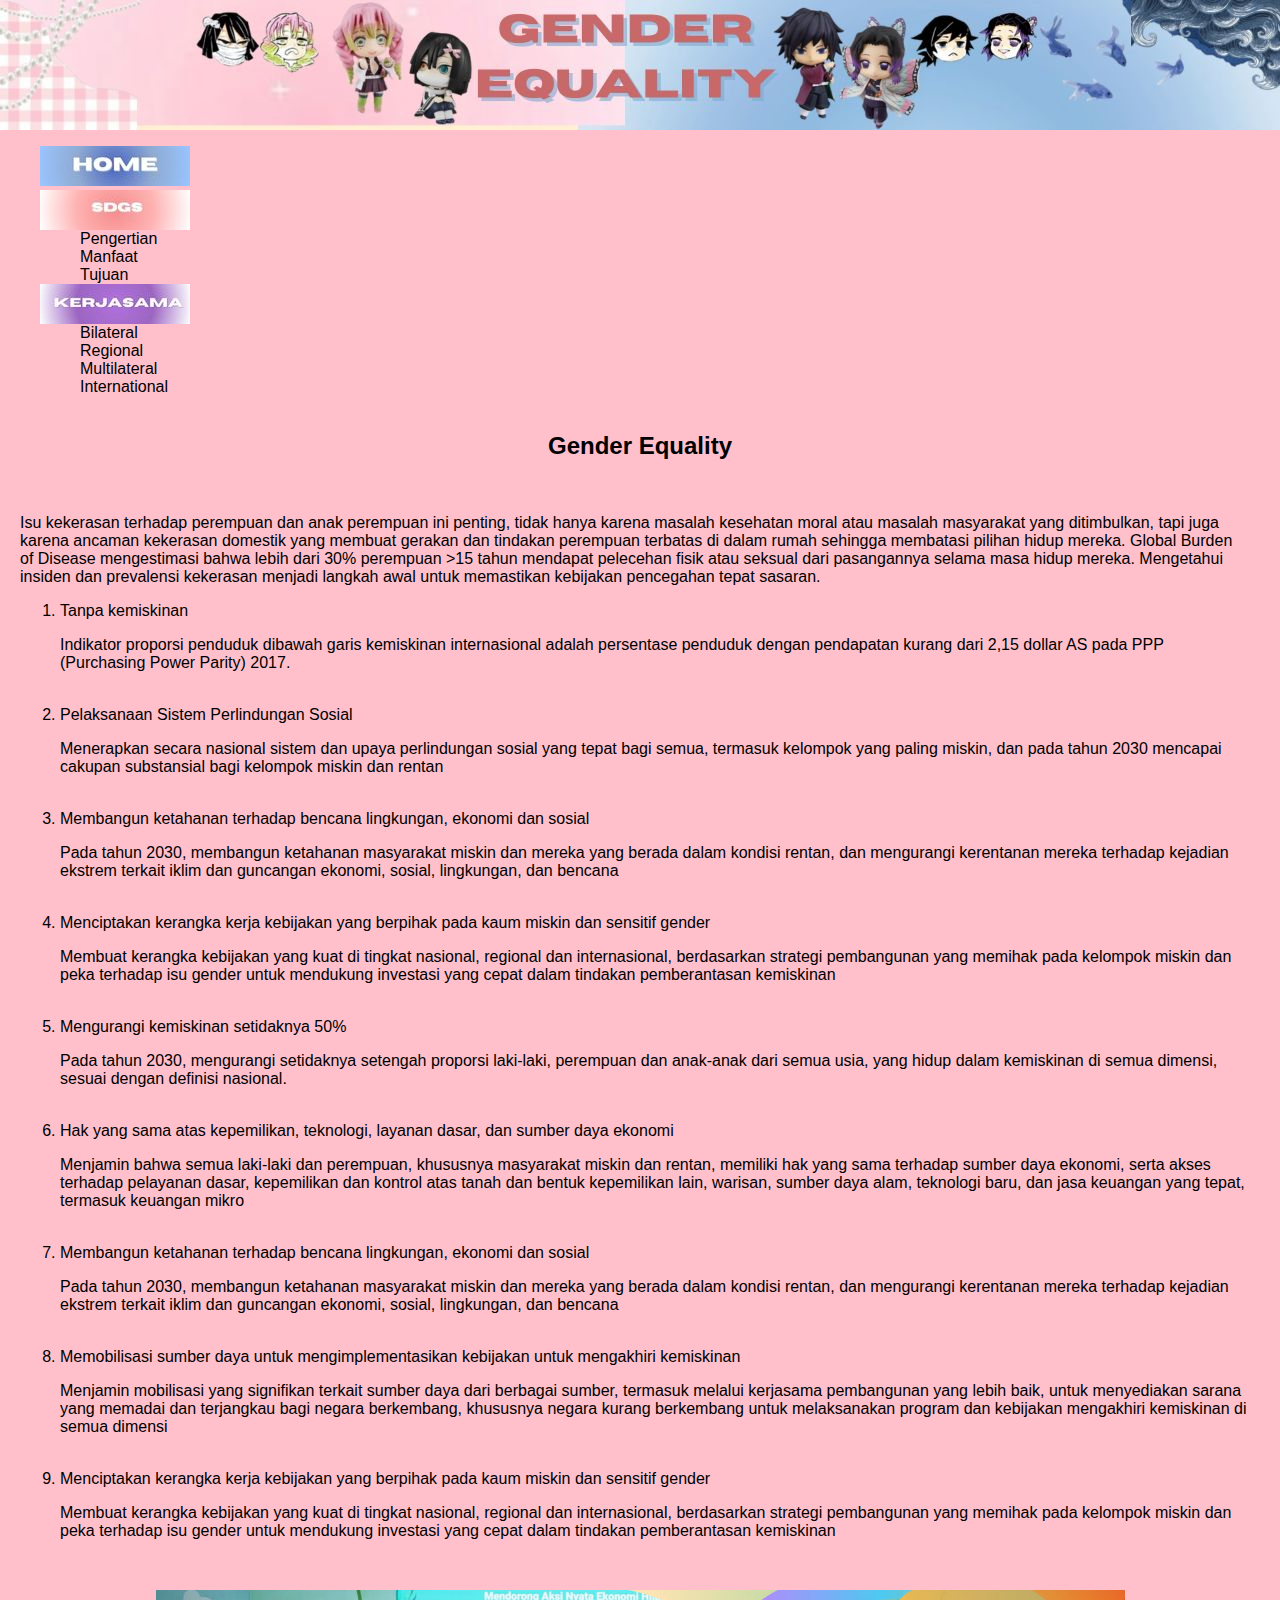
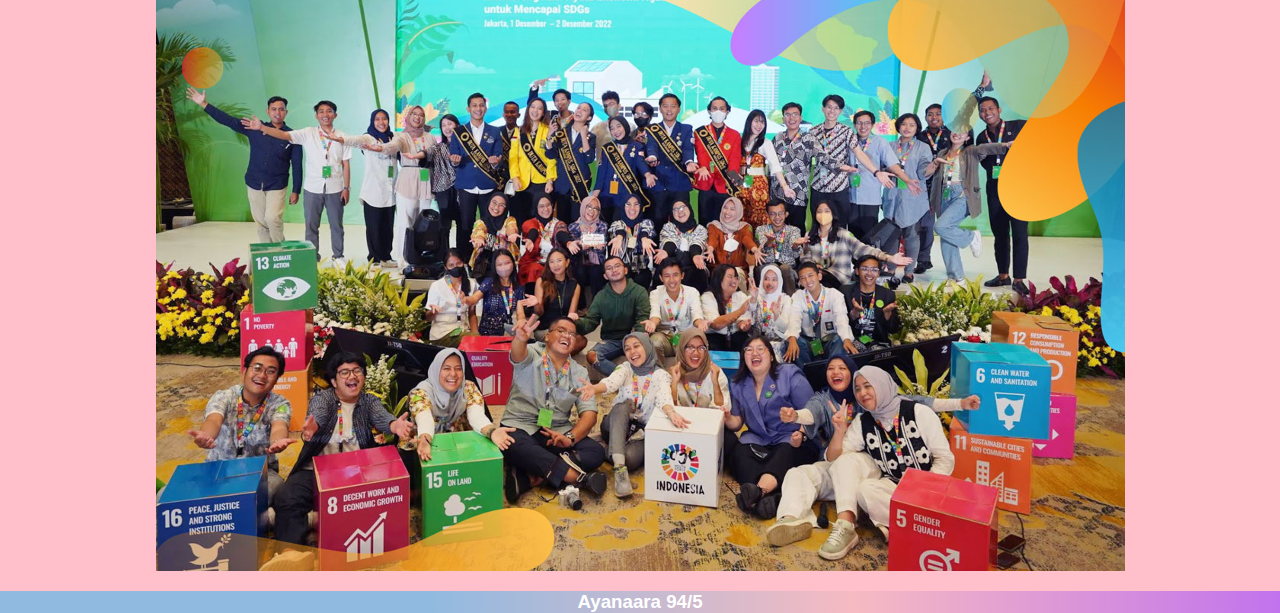
<file: index.html>
<html>
    <head>
        <title>WEB KOLABORASI</title>
        <link rel="stylesheet" href="CSS SDG 1.css">
    </head>
    <body>
        <!-- Header berbentuk image -->
        <div class="header">
            <img src="GEHeader.jpg" alt="Gender_Equality" class="himg">
        </div>

        <div class="topnav">
            <ul>
                <li><a href="index.html"><img src="1.jpg" alt=""></a></li>
                
                <li>
                    <a href="#"><img src="2.jpg" alt=""></a>
                    <ul class="dropdown">
                        <li><a href="Pengertian SDG.html">Pengertian</a></li>
                        <li><a href="Manfaat SDG.html">Manfaat</a></li>
                        <li><a href="Tujuan SDG.html">Tujuan</a></li>
                    </ul>
                <li>
                    <a href="#"><img src="3.jpg" alt=""></a>
                    <ul class="dropdown">
                        <li><a href="KS Bilat.html">Bilateral</a></li>
                        <li><a href="KS Regi.html">Regional</a></li>
                        <li><a href="KS Multi.html">Multilateral</a></li>
                        <li><a href="KS Inter.html">International</a></li>
                    </ul>
                </li>
        </div>
                <div class="isi">
                    <!-- Isi Konten -->
                     <center>
                            <h2>Gender Equality</h2>
                    </center>
                            <br>
                            <p>Isu kekerasan terhadap perempuan dan anak perempuan ini penting, 
                                tidak hanya karena masalah kesehatan moral atau masalah masyarakat yang ditimbulkan, 
                                tapi juga karena ancaman kekerasan domestik yang membuat gerakan dan tindakan perempuan terbatas di dalam rumah sehingga membatasi pilihan hidup mereka. 
                                Global Burden of Disease mengestimasi bahwa lebih dari 30% perempuan >15 tahun mendapat pelecehan fisik atau seksual dari pasangannya selama masa hidup mereka. 
                                Mengetahui insiden dan prevalensi kekerasan menjadi langkah awal untuk memastikan kebijakan pencegahan tepat sasaran.
                            </p>
                                <ol>
                                <li>Tanpa kemiskinan</li>
                                <p>Indikator proporsi penduduk dibawah garis kemiskinan internasional 
                                    adalah persentase penduduk dengan pendapatan kurang dari 2,15 dollar AS pada PPP (Purchasing Power Parity) 2017.
                                    </p>
                                    <br>
                                <li>Pelaksanaan Sistem Perlindungan Sosial</li>
                                <p>Menerapkan secara nasional sistem dan upaya perlindungan sosial yang tepat bagi semua, termasuk kelompok yang paling miskin, dan pada tahun 2030 mencapai cakupan substansial bagi kelompok miskin dan rentan
                                </p>
                                <br>
                                <li>Membangun ketahanan terhadap bencana lingkungan, ekonomi dan sosial</li>
                                <p>Pada tahun 2030, membangun ketahanan masyarakat miskin dan mereka yang berada dalam kondisi rentan, dan mengurangi kerentanan mereka terhadap kejadian ekstrem terkait iklim dan guncangan ekonomi, sosial, lingkungan, dan bencana
                                </p>
                                <br>
                                <li>Menciptakan kerangka kerja kebijakan yang berpihak pada kaum miskin dan sensitif gender</li>
                                <p>Membuat kerangka kebijakan yang kuat di tingkat nasional, regional dan internasional, berdasarkan strategi pembangunan yang memihak pada kelompok miskin dan peka terhadap isu gender untuk mendukung investasi yang cepat dalam tindakan pemberantasan kemiskinan
                                </p>
                                <br>
                                <li>Mengurangi kemiskinan setidaknya 50%</li>
                                <p>Pada tahun 2030, mengurangi setidaknya setengah proporsi laki-laki, perempuan dan anak-anak dari semua usia, yang hidup dalam kemiskinan di semua dimensi, sesuai dengan definisi nasional.
                                </p>
                                <br>
                                <li>Hak yang sama atas kepemilikan, teknologi, layanan dasar, dan sumber daya ekonomi</li>
                                <p>Menjamin bahwa semua laki-laki dan perempuan, khususnya masyarakat miskin dan rentan, memiliki hak yang sama terhadap sumber daya ekonomi, serta akses terhadap pelayanan dasar, kepemilikan dan kontrol atas tanah dan bentuk kepemilikan lain, warisan, sumber daya alam, teknologi baru, dan jasa keuangan yang tepat, termasuk keuangan mikro
                                </p>
                                <br>
                                <li>Membangun ketahanan terhadap bencana lingkungan, ekonomi dan sosial</li>
                                <p>Pada tahun 2030, membangun ketahanan masyarakat miskin dan mereka yang berada dalam kondisi rentan, dan mengurangi kerentanan mereka terhadap kejadian ekstrem terkait iklim dan guncangan ekonomi, sosial, lingkungan, dan bencana
                                </p>
                                <br>
                                <li>Memobilisasi sumber daya untuk mengimplementasikan kebijakan untuk mengakhiri kemiskinan</li>
                                <p>Menjamin mobilisasi yang signifikan terkait sumber daya dari berbagai sumber, termasuk melalui kerjasama pembangunan yang lebih baik, untuk menyediakan sarana yang memadai dan terjangkau bagi negara berkembang, khususnya negara kurang berkembang untuk melaksanakan program dan kebijakan mengakhiri kemiskinan di semua dimensi
                                </p>
                                <br>
                                <li>Menciptakan kerangka kerja kebijakan yang berpihak pada kaum miskin dan sensitif gender</li>
                                <p>Membuat kerangka kebijakan yang kuat di tingkat nasional, regional dan internasional, berdasarkan strategi pembangunan yang memihak pada kelompok miskin dan peka terhadap isu gender untuk mendukung investasi yang cepat dalam tindakan pemberantasan kemiskinan
                                </p>
                                <br>
                                </ol>
                                <center>
                                <img src="Gender.png">
                                </center>
        </div>
             <!-- Footer -->
        <div class="footer">
            <h3>Ayanaara 94/5</h3>
        </div>
    </body>
</html>
</file>
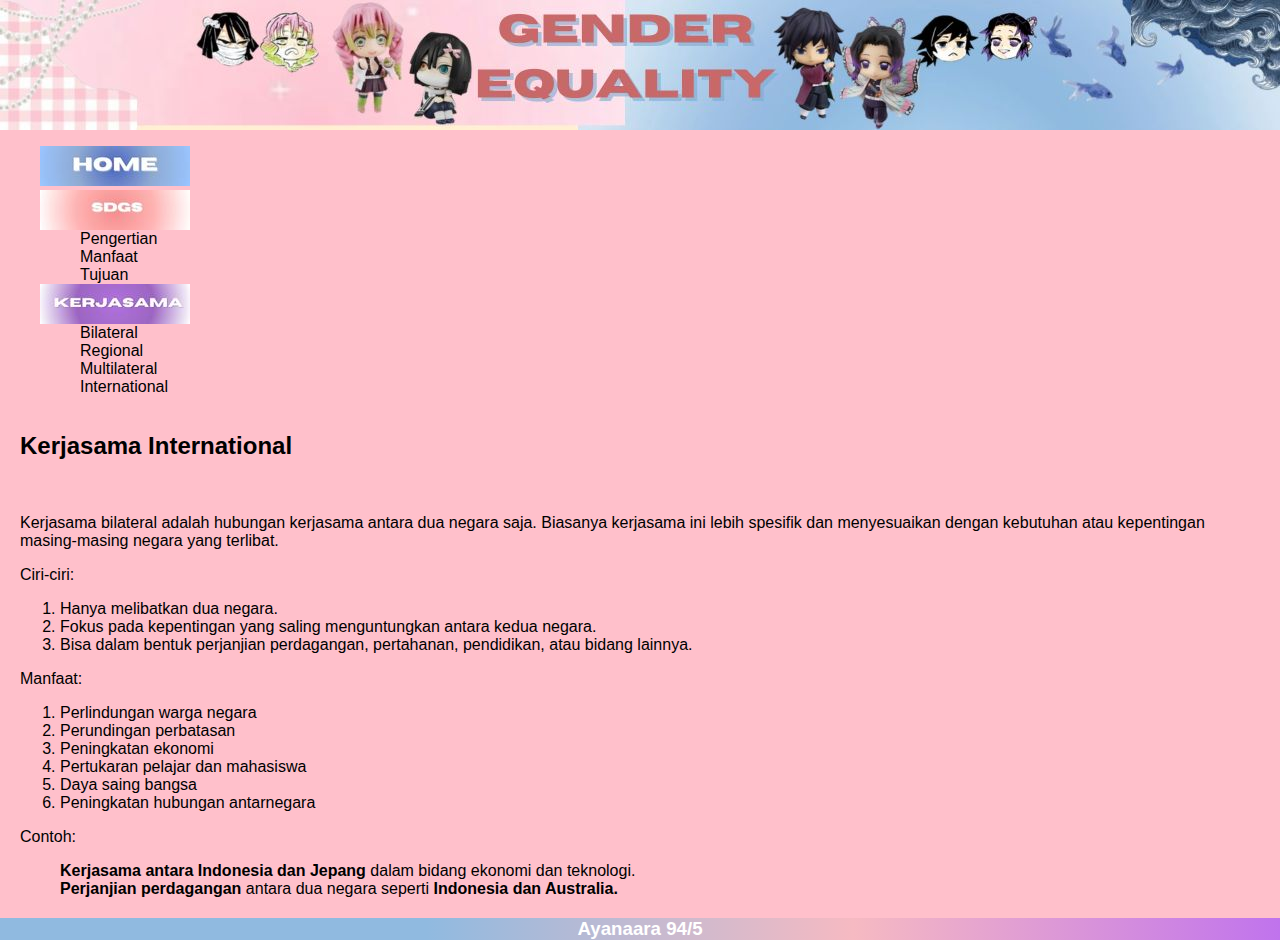
<file: KS Bilat.html>
<html>
    <head>
        <title>WEB KOLABORASI</title>
        <link rel="stylesheet" href="CSS SDG 1.css">
    </head>
    <body>
        <!-- Header berbentuk image -->
        <div class="header">
            <img src="GEHeader.jpg" alt="Gender_Equality" class="himg">
        </div>

        <div class="topnav">
            <ul>
                <li><a href="index.html"><img src="1.jpg" alt=""></a></li>
                
                <li>
                    <a href="#"><img src="2.jpg" alt=""></a>
                    <ul class="dropdown">
                        <li><a href="Pengertian SDG.html">Pengertian</a></li>
                        <li><a href="Manfaat SDG.html">Manfaat</a></li>
                        <li><a href="Tujuan SDG.html">Tujuan</a></li>
                    </ul>
                <li>
                    <a href="#"><img src="3.jpg" alt=""></a>
                    <ul class="dropdown">
                        <li><a href="KS Bilat.html">Bilateral</a></li>
                        <li><a href="KS Regi.html">Regional</a></li>
                        <li><a href="KS Multi.html">Multilateral</a></li>
                        <li><a href="KS Inter.html">International</a></li>
                    </ul>
                </li>
        </div>
                <div class="isi">
                    <!-- Isi Konten -->
                    <h2>Kerjasama International</h2>
                            <br>
                            <p>Kerjasama bilateral adalah hubungan kerjasama antara dua negara saja. 
                                Biasanya kerjasama ini lebih spesifik dan menyesuaikan dengan kebutuhan atau kepentingan masing-masing negara yang terlibat.
                            </p>

                            <p>Ciri-ciri:
                                <ol>
                                    <li>Hanya melibatkan dua negara.</li>
                                    <li>Fokus pada kepentingan yang saling menguntungkan antara kedua negara.</li>
                                    <li>Bisa dalam bentuk perjanjian perdagangan, pertahanan, pendidikan, atau bidang lainnya.</li>
                                </ol>
                            </p>
        
                            <p>Manfaat:
                                <ol>
                                <li>Perlindungan warga negara</li>
                                <li>Perundingan perbatasan</li>
                                <li>Peningkatan ekonomi</li>
                                <li>Pertukaran pelajar dan mahasiswa</li>
                                <li>Daya saing bangsa</li>
                                <li>Peningkatan hubungan antarnegara</li>
                                </ol>
                            <p>
        
                            <p>Contoh:
                                <ul>
                                <li><b>Kerjasama antara Indonesia dan Jepang</b> dalam bidang ekonomi dan teknologi.<li>
                                <li><b>Perjanjian perdagangan</b> antara dua negara seperti <b>Indonesia dan Australia.</b><li>
                            </p>
        </div>
             <!-- Footer -->
        <div class="footer">
            <h3>Ayanaara 94/5</h3>
        </div>
    </body>
</html>
</file>
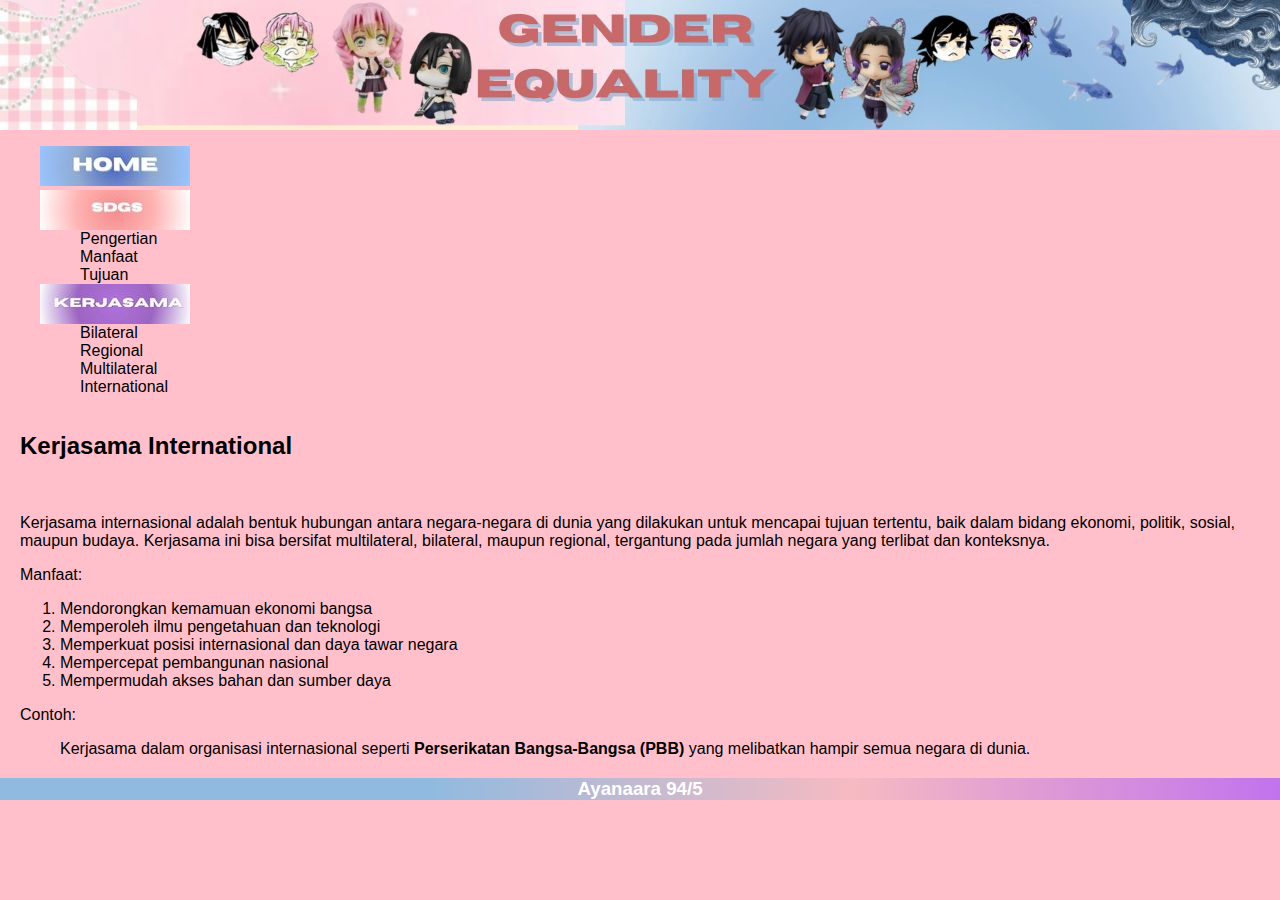
<file: KS Inter.html>
<html>
    <head>
        <title>WEB KOLABORASI</title>
        <link rel="stylesheet" href="CSS SDG 1.css">
    </head>
    <body>
        <!-- Header berbentuk image -->
        <div class="header">
            <img src="GEHeader.jpg" alt="Gender_Equality" class="himg">
        </div>

        <div class="topnav">
            <ul>
                <li><a href="index.html"><img src="1.jpg" alt=""></a></li>
                
                <li>
                    <a href="#"><img src="2.jpg" alt=""></a>
                    <ul class="dropdown">
                        <li><a href="Pengertian SDG.html">Pengertian</a></li>
                        <li><a href="Manfaat SDG.html">Manfaat</a></li>
                        <li><a href="Tujuan SDG.html">Tujuan</a></li>
                    </ul>
                <li>
                    <a href="#"><img src="3.jpg" alt=""></a>
                    <ul class="dropdown">
                        <li><a href="KS Bilat.html">Bilateral</a></li>
                        <li><a href="KS Regi.html">Regional</a></li>
                        <li><a href="KS Multi.html">Multilateral</a></li>
                        <li><a href="KS Inter.html">International</a></li>
                    </ul>
                </li>
        </div>
                <div class="isi">
                    <!-- Isi Konten -->
                            <h2>Kerjasama International</h2>
                            <br>
                            <p>Kerjasama internasional adalah bentuk hubungan antara negara-negara di dunia yang dilakukan untuk mencapai tujuan tertentu,
                                baik dalam bidang ekonomi, politik, sosial, maupun budaya. Kerjasama ini bisa bersifat multilateral, bilateral, 
                                maupun regional, tergantung pada jumlah negara yang terlibat dan konteksnya.
                            </p>

                            <p>Manfaat:
                                <ol>
                                <li>Mendorongkan kemamuan ekonomi bangsa</li>
                                <li>Memperoleh ilmu pengetahuan dan teknologi</li>
                                <li>Memperkuat posisi internasional dan daya tawar negara</li>
                                <li>Mempercepat pembangunan nasional</li>
                                <li>Mempermudah akses bahan dan sumber daya</li>
                                </ol>
                            <p>

                            <p>Contoh:
                                <ul>
                                <li>Kerjasama dalam organisasi internasional seperti <b>Perserikatan Bangsa-Bangsa (PBB)</b> yang melibatkan hampir semua negara di dunia.<li>
                            </p>
        </div>
             <!-- Footer -->
        <div class="footer">
            <h3>Ayanaara 94/5</h3>
        </div>
    </body>
</html>
</file>
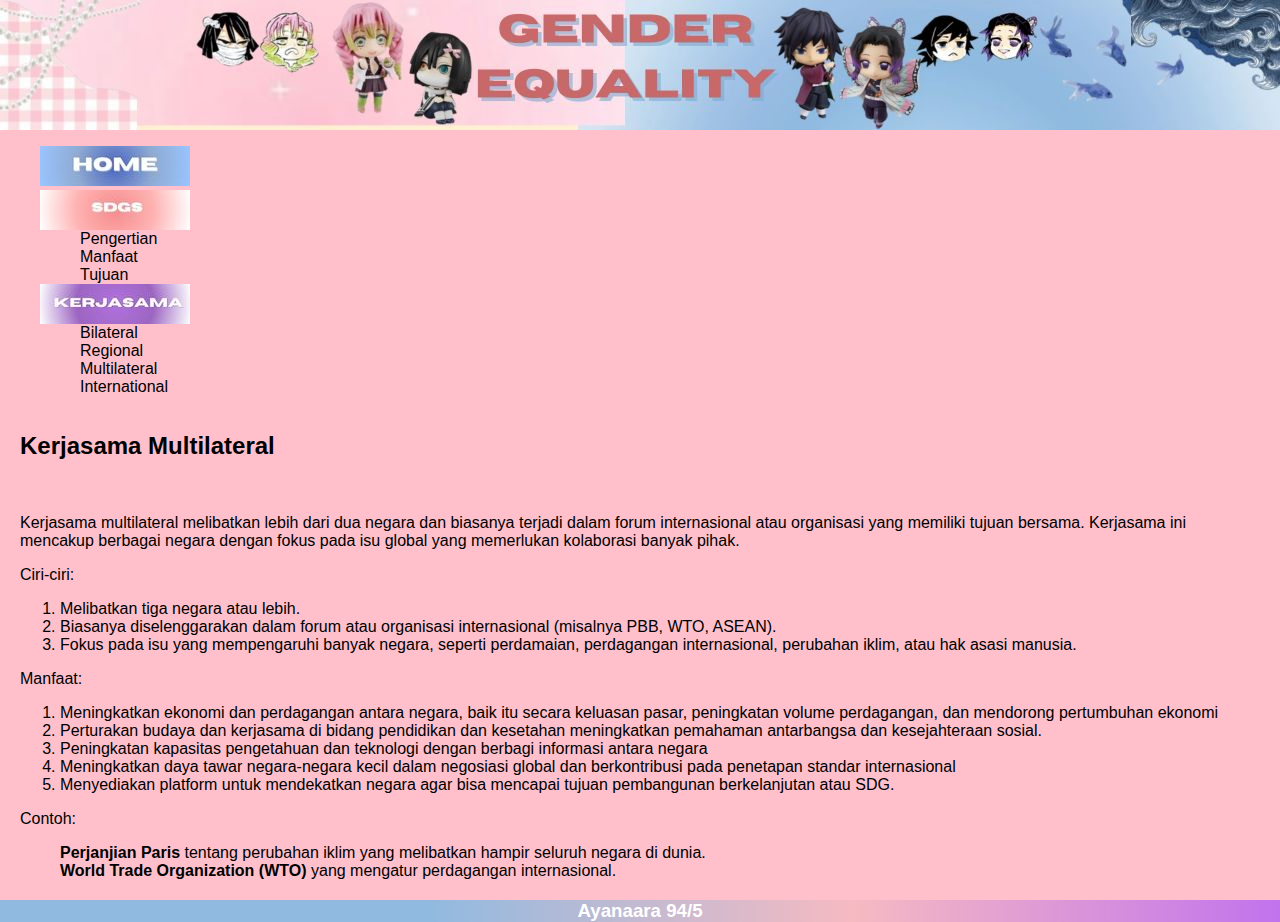
<file: KS Multi.html>
<html>
    <head>
        <title>WEB KOLABORASI</title>
        <link rel="stylesheet" href="CSS SDG 1.css">
    </head>
    <body>
        <!-- Header berbentuk image -->
        <div class="header">
            <img src="GEHeader.jpg" alt="Gender_Equality" class="himg">
        </div>

        <div class="topnav">
            <ul>
                <li><a href="index.html"><img src="1.jpg" alt=""></a></li>
                
                <li>
                    <a href="#"><img src="2.jpg" alt=""></a>
                    <ul class="dropdown">
                        <li><a href="Pengertian SDG.html">Pengertian</a></li>
                        <li><a href="Manfaat SDG.html">Manfaat</a></li>
                        <li><a href="Tujuan SDG.html">Tujuan</a></li>
                    </ul>
                <li>
                    <a href="#"><img src="3.jpg" alt=""></a>
                    <ul class="dropdown">
                        <li><a href="KS Bilat.html">Bilateral</a></li>
                        <li><a href="KS Regi.html">Regional</a></li>
                        <li><a href="KS Multi.html">Multilateral</a></li>
                        <li><a href="KS Inter.html">International</a></li>
                    </ul>
                </li>
        </div>
                <div class="isi">
                    <!-- Isi Konten -->
                    <h2>Kerjasama Multilateral</h2>
                    <br>
                    <p>Kerjasama multilateral melibatkan lebih dari dua negara dan biasanya terjadi dalam forum internasional 
                        atau organisasi yang memiliki tujuan bersama. Kerjasama ini mencakup berbagai negara dengan fokus pada isu global yang memerlukan kolaborasi banyak pihak.
                    </p>

                    <p>Ciri-ciri:
                        <ol>
                            <li>Melibatkan tiga negara atau lebih.</li>
                            <li>Biasanya diselenggarakan dalam forum atau organisasi internasional (misalnya PBB, WTO, ASEAN).</li>
                            <li>Fokus pada isu yang mempengaruhi banyak negara, seperti perdamaian, perdagangan internasional, 
                                perubahan iklim, atau hak asasi manusia.</li>
                        </ol>
                    </p>

                    <p>Manfaat:
                        <ol>
                        <li>Meningkatkan ekonomi dan perdagangan antara negara, baik itu secara keluasan pasar, peningkatan volume perdagangan, 
                            dan mendorong pertumbuhan ekonomi</li>
                        <li>Perturakan budaya dan kerjasama di bidang pendidikan dan kesetahan meningkatkan pemahaman antarbangsa dan kesejahteraan sosial.</li>
                        <li>Peningkatan kapasitas pengetahuan dan teknologi dengan berbagi informasi antara negara</li>
                        <li>Meningkatkan daya tawar negara-negara kecil dalam negosiasi global dan berkontribusi pada penetapan standar internasional</li>
                        <li>Menyediakan platform untuk mendekatkan negara agar bisa mencapai tujuan pembangunan berkelanjutan atau SDG.</li>
                        </ol>
                    <p>

                    <p>Contoh:
                        <ul>
                        <li><b>Perjanjian Paris</b> tentang perubahan iklim yang melibatkan hampir seluruh negara di dunia.<li>
                        <li><b>World Trade Organization (WTO)</b> yang mengatur perdagangan internasional.<li>
                    </p>
        </div>
             <!-- Footer -->
        <div class="footer">
            <h3>Ayanaara 94/5</h3>
        </div>
    </body>
</html>
</file>
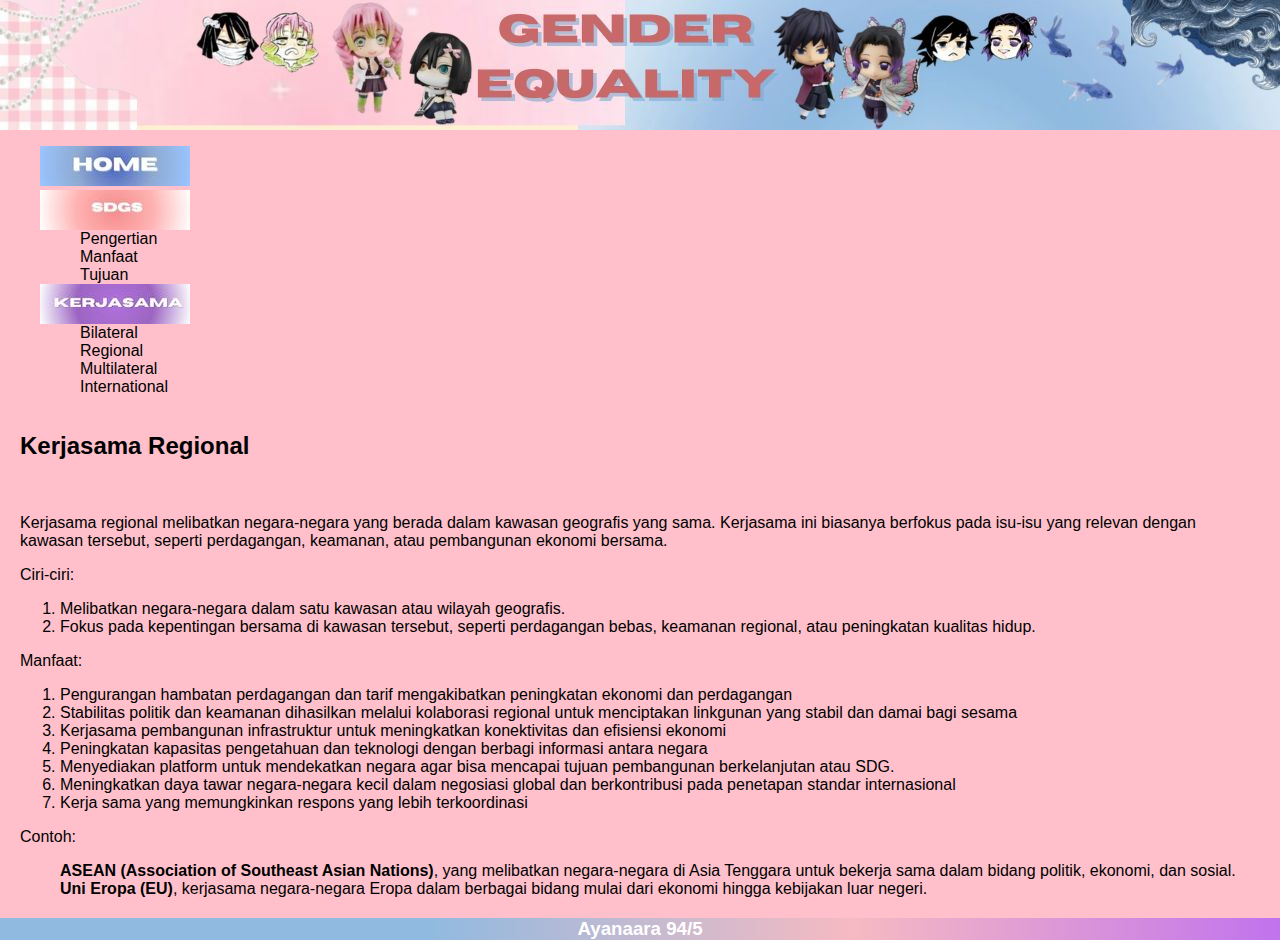
<file: KS Regi.html>
<html>
    <head>
        <title>WEB KOLABORASI</title>
        <link rel="stylesheet" href="CSS SDG 1.css">
    </head>
    <body>
        <!-- Header berbentuk image -->
        <div class="header">
            <img src="GEHeader.jpg" alt="Gender_Equality" class="himg">
        </div>

        <div class="topnav">
            <ul>
                <li><a href="index.html"><img src="1.jpg" alt=""></a></li>
                
                <li>
                    <a href="#"><img src="2.jpg" alt=""></a>
                    <ul class="dropdown">
                        <li><a href="Pengertian SDG.html">Pengertian</a></li>
                        <li><a href="Manfaat SDG.html">Manfaat</a></li>
                        <li><a href="Tujuan SDG.html">Tujuan</a></li>
                    </ul>
                <li>
                    <a href="#"><img src="3.jpg" alt=""></a>
                    <ul class="dropdown">
                        <li><a href="KS Bilat.html">Bilateral</a></li>
                        <li><a href="KS Regi.html">Regional</a></li>
                        <li><a href="KS Multi.html">Multilateral</a></li>
                        <li><a href="KS Inter.html">International</a></li>
                    </ul>
                </li>
        </div>
                <div class="isi">
                    <!-- Isi Konten -->
                    <h2>Kerjasama Regional</h2>
                    <br>
                    <p>Kerjasama regional melibatkan negara-negara yang berada dalam kawasan geografis yang sama. 
                        Kerjasama ini biasanya berfokus pada isu-isu yang relevan dengan kawasan tersebut, 
                        seperti perdagangan, keamanan, atau pembangunan ekonomi bersama.
                    </p>

                    <p>Ciri-ciri:
                        <ol>
                            <li>Melibatkan negara-negara dalam satu kawasan atau wilayah geografis.</li>
                            <li>Fokus pada kepentingan bersama di kawasan tersebut, seperti perdagangan bebas, 
                                keamanan regional, atau peningkatan kualitas hidup.</li>
                        </ol>
                    </p>

                    <p>Manfaat:
                        <ol>
                        <li>Pengurangan hambatan perdagangan dan tarif mengakibatkan peningkatan ekonomi dan perdagangan</li>
                        <li>Stabilitas politik dan keamanan dihasilkan melalui kolaborasi regional untuk menciptakan linkgunan yang stabil dan damai bagi sesama</li>
                        <li>Kerjasama pembangunan infrastruktur untuk meningkatkan konektivitas dan efisiensi ekonomi</li>
                        <li>Peningkatan kapasitas pengetahuan dan teknologi dengan berbagi informasi antara negara</li>
                        <li>Menyediakan platform untuk mendekatkan negara agar bisa mencapai tujuan pembangunan berkelanjutan atau SDG.</li>
                        <li>Meningkatkan daya tawar negara-negara kecil dalam negosiasi global dan berkontribusi pada penetapan standar internasional</li>
                        <li>Kerja sama yang memungkinkan respons yang lebih terkoordinasi <terhadap krisis dan bencana alam untuk meminimalkan dampak negatif terhadap masyarakat dan ekonomi</li>
                        </ol>
                    <p>

                    <p>Contoh:
                        <ul>
                        <li><b>ASEAN (Association of Southeast Asian Nations)</b>, 
                            yang melibatkan negara-negara di Asia Tenggara untuk bekerja sama dalam bidang politik, ekonomi, dan sosial.<li>
                        <li><b>Uni Eropa (EU)</b>, kerjasama negara-negara Eropa dalam berbagai bidang mulai dari ekonomi hingga kebijakan luar negeri.<li>
                    </p>
        </div>
             <!-- Footer -->
        <div class="footer">
            <h3>Ayanaara 94/5</h3>
        </div>
    </body>
</html>
</file>
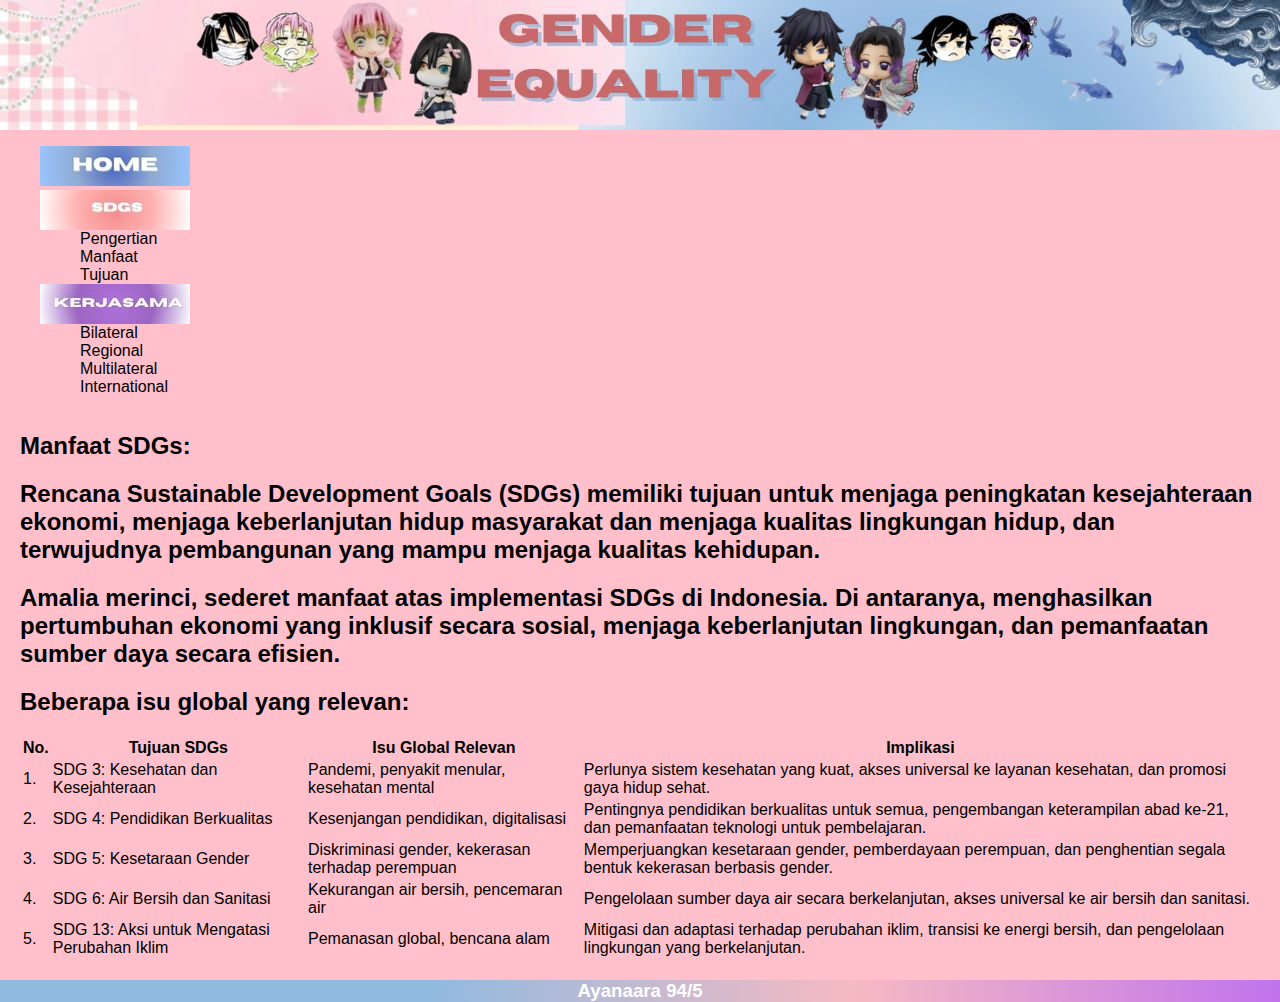
<file: Manfaat SDG.html>
<html>
    <head>
        <title>WEB KOLABORASI</title>
        <link rel="stylesheet" href="CSS SDG 1.css">
    </head>
    <body>
        <!-- Header berbentuk image -->
        <div class="header">
            <img src="GEHeader.jpg" alt="Gender_Equality" class="himg">
        </div>

        <div class="topnav">
            <ul>
                <li><a href="index.html"><img src="1.jpg" alt=""></a></li>
                
                <li>
                    <a href="#"><img src="2.jpg" alt=""></a>
                    <ul class="dropdown">
                        <li><a href="Pengertian SDG.html">Pengertian</a></li>
                        <li><a href="Manfaat SDG.html">Manfaat</a></li>
                        <li><a href="Tujuan SDG.html">Tujuan</a></li>
                    </ul>
                <li>
                    <a href="#"><img src="3.jpg" alt=""></a>
                    <ul class="dropdown">
                        <li><a href="KS Bilat.html">Bilateral</a></li>
                        <li><a href="KS Regi.html">Regional</a></li>
                        <li><a href="KS Multi.html">Multilateral</a></li>
                        <li><a href="KS Inter.html">International</a></li>
                    </ul>
                </li>
        </div>
                <div class="isi">
                    <!-- Isi Konten -->
                            <h2>Manfaat SDGs:</h2>
                            <h2>Rencana Sustainable Development Goals (SDGs) memiliki tujuan untuk menjaga peningkatan kesejahteraan ekonomi, menjaga keberlanjutan hidup masyarakat dan menjaga kualitas lingkungan hidup, dan terwujudnya pembangunan yang mampu menjaga kualitas kehidupan.</h2>
                            <h2>Amalia merinci, sederet manfaat atas implementasi SDGs di Indonesia. Di antaranya, menghasilkan pertumbuhan ekonomi yang inklusif secara sosial, menjaga keberlanjutan lingkungan, dan pemanfaatan sumber daya secara efisien.</h2>
            
            <h2>Beberapa isu global yang relevan:</h2>
                            <center><table>
                                <tr>
                                    <th rowspan="1">No.</th>
                                    <th rowspan="1">Tujuan SDGs</th>
                                    <th rowspan="1">Isu Global Relevan</th>
                                    <th rowspan="1">Implikasi</th>
                                </tr>
                                <tr>
                                    <td>1.</td>
                                    <td>SDG 3: Kesehatan dan Kesejahteraan</td>
                                    <td>Pandemi, penyakit menular, kesehatan mental</td>
                                    <td>Perlunya sistem kesehatan yang kuat, akses universal ke layanan kesehatan, dan promosi gaya hidup sehat.</td>
                                </tr>
                                <tr>
                                    <td>2.</td>
                                    <td>SDG 4: Pendidikan Berkualitas</td>
                                    <td>Kesenjangan pendidikan, digitalisasi</td>
                                    <td>Pentingnya pendidikan berkualitas untuk semua, pengembangan keterampilan abad ke-21, dan pemanfaatan teknologi untuk pembelajaran.</td>
                                </tr>
                                <tr>
                                    <td>3.</td>
                                    <td>SDG 5: Kesetaraan Gender</td>
                                    <td>Diskriminasi gender, kekerasan terhadap perempuan</td>
                                    <td>Memperjuangkan kesetaraan gender, pemberdayaan perempuan, dan penghentian segala bentuk kekerasan berbasis gender.</td>
                                </tr>
                                <tr>
                                    <td>4.</td>
                                    <td>SDG 6: Air Bersih dan Sanitasi</td>
                                    <td>Kekurangan air bersih, pencemaran air</td>
                                    <td>Pengelolaan sumber daya air secara berkelanjutan, akses universal ke air bersih dan sanitasi.</td>
                                </tr>
                                <tr>
                                    <td>5.</td>
                                    <td>SDG 13: Aksi untuk Mengatasi Perubahan Iklim</td>
                                    <td>Pemanasan global, bencana alam</td>
                                    <td>Mitigasi dan adaptasi terhadap perubahan iklim, transisi ke energi bersih, dan pengelolaan lingkungan yang berkelanjutan.</td>
                                </tr>
                            </table> </center>
                        </p>
        </div>
             <!-- Footer -->
        <div class="footer">
            <h3>Ayanaara 94/5</h3>
        </div>
    </body>
</html>
</file>
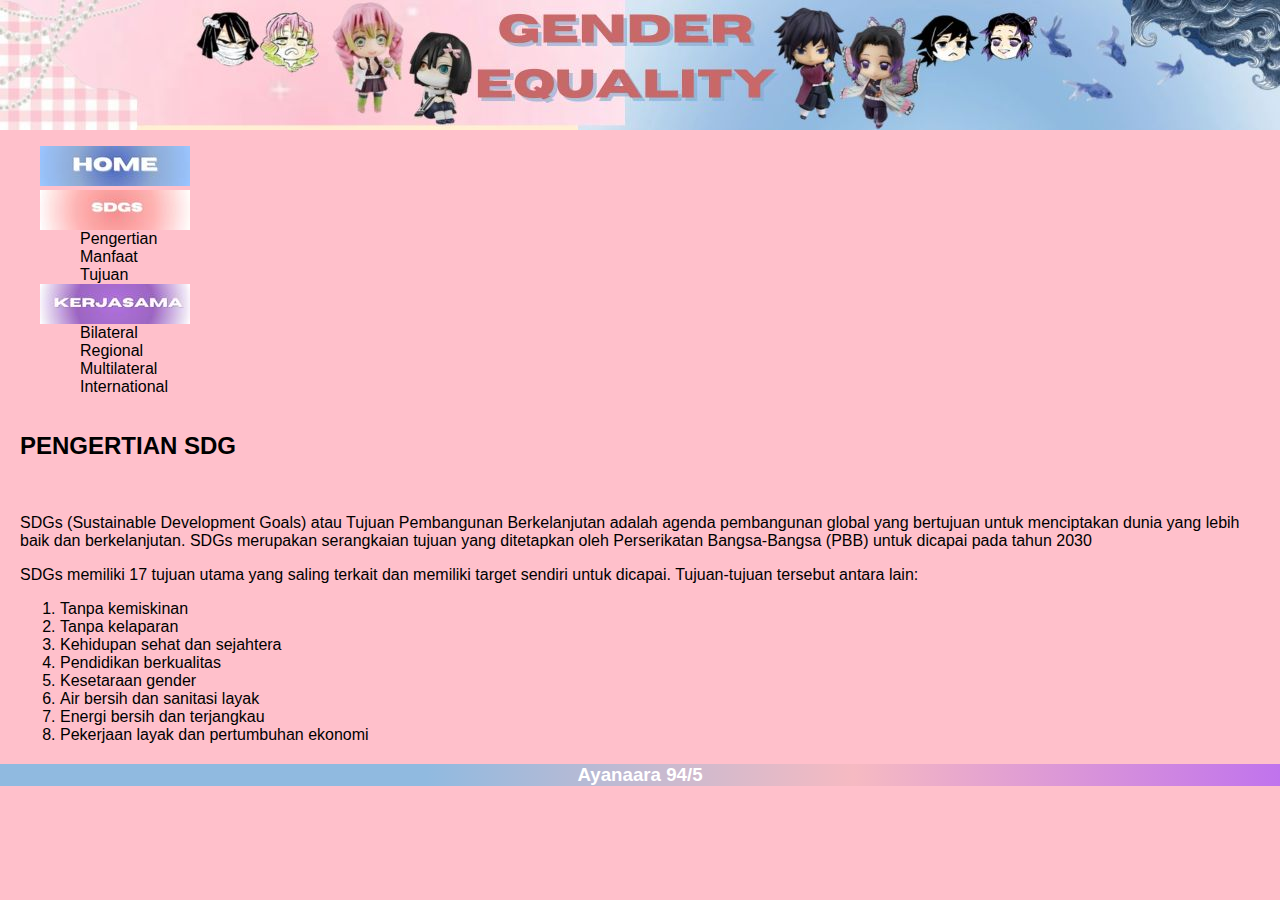
<file: Pengertian SDG.html>
<html>
    <head>
        <title>WEB KOLABORASI</title>
        <link rel="stylesheet" href="CSS SDG 1.css">
    </head>
    <body>
        <!-- Header berbentuk image -->
        <div class="header">
            <img src="GEHeader.jpg" alt="Gender_Equality" class="himg">
        </div>

        <div class="topnav">
            <ul>
                <li><a href="index.html"><img src="1.jpg" alt=""></a></li>
                
                <li>
                    <a href="#"><img src="2.jpg" alt=""></a>
                    <ul class="dropdown">
                        <li><a href="Pengertian SDG.html">Pengertian</a></li>
                        <li><a href="Manfaat SDG.html">Manfaat</a></li>
                        <li><a href="Tujuan SDG.html">Tujuan</a></li>
                    </ul>
                <li>
                    <a href="#"><img src="3.jpg" alt=""></a>
                    <ul class="dropdown">
                        <li><a href="KS Bilat.html">Bilateral</a></li>
                        <li><a href="KS Regi.html">Regional</a></li>
                        <li><a href="KS Multi.html">Multilateral</a></li>
                        <li><a href="KS Inter.html">International</a></li>
                    </ul>
                </li>
        </div>
                <div class="isi">
                    <!-- Isi Konten -->
                            <h2>PENGERTIAN SDG</h2>
                            <br>
                            <p>SDGs (Sustainable Development Goals) atau Tujuan Pembangunan Berkelanjutan adalah agenda pembangunan
                               global yang bertujuan untuk menciptakan dunia yang lebih baik dan berkelanjutan. 
                               SDGs merupakan serangkaian tujuan yang ditetapkan oleh Perserikatan Bangsa-Bangsa (PBB)
                               untuk dicapai pada tahun 2030
                            </p>
                            <p>SDGs memiliki 17 tujuan utama yang saling terkait dan memiliki target sendiri untuk dicapai. 
                                Tujuan-tujuan tersebut antara lain:
                                <ol>
                                <li>Tanpa kemiskinan</li>
                                <li>Tanpa kelaparan</li>
                                <li>Kehidupan sehat dan sejahtera</li>
                                <li>Pendidikan berkualitas</li>
                                <li>Kesetaraan gender</li>
                                <li>Air bersih dan sanitasi layak</li>
                                <li>Energi bersih dan terjangkau</li>
                                <li>Pekerjaan layak dan pertumbuhan ekonomi</li>
                                </ol>
                            <p>
        </div>
             <!-- Footer -->
        <div class="footer">
            <h3>Ayanaara 94/5</h3>
        </div>
    </body>
</html>
</file>
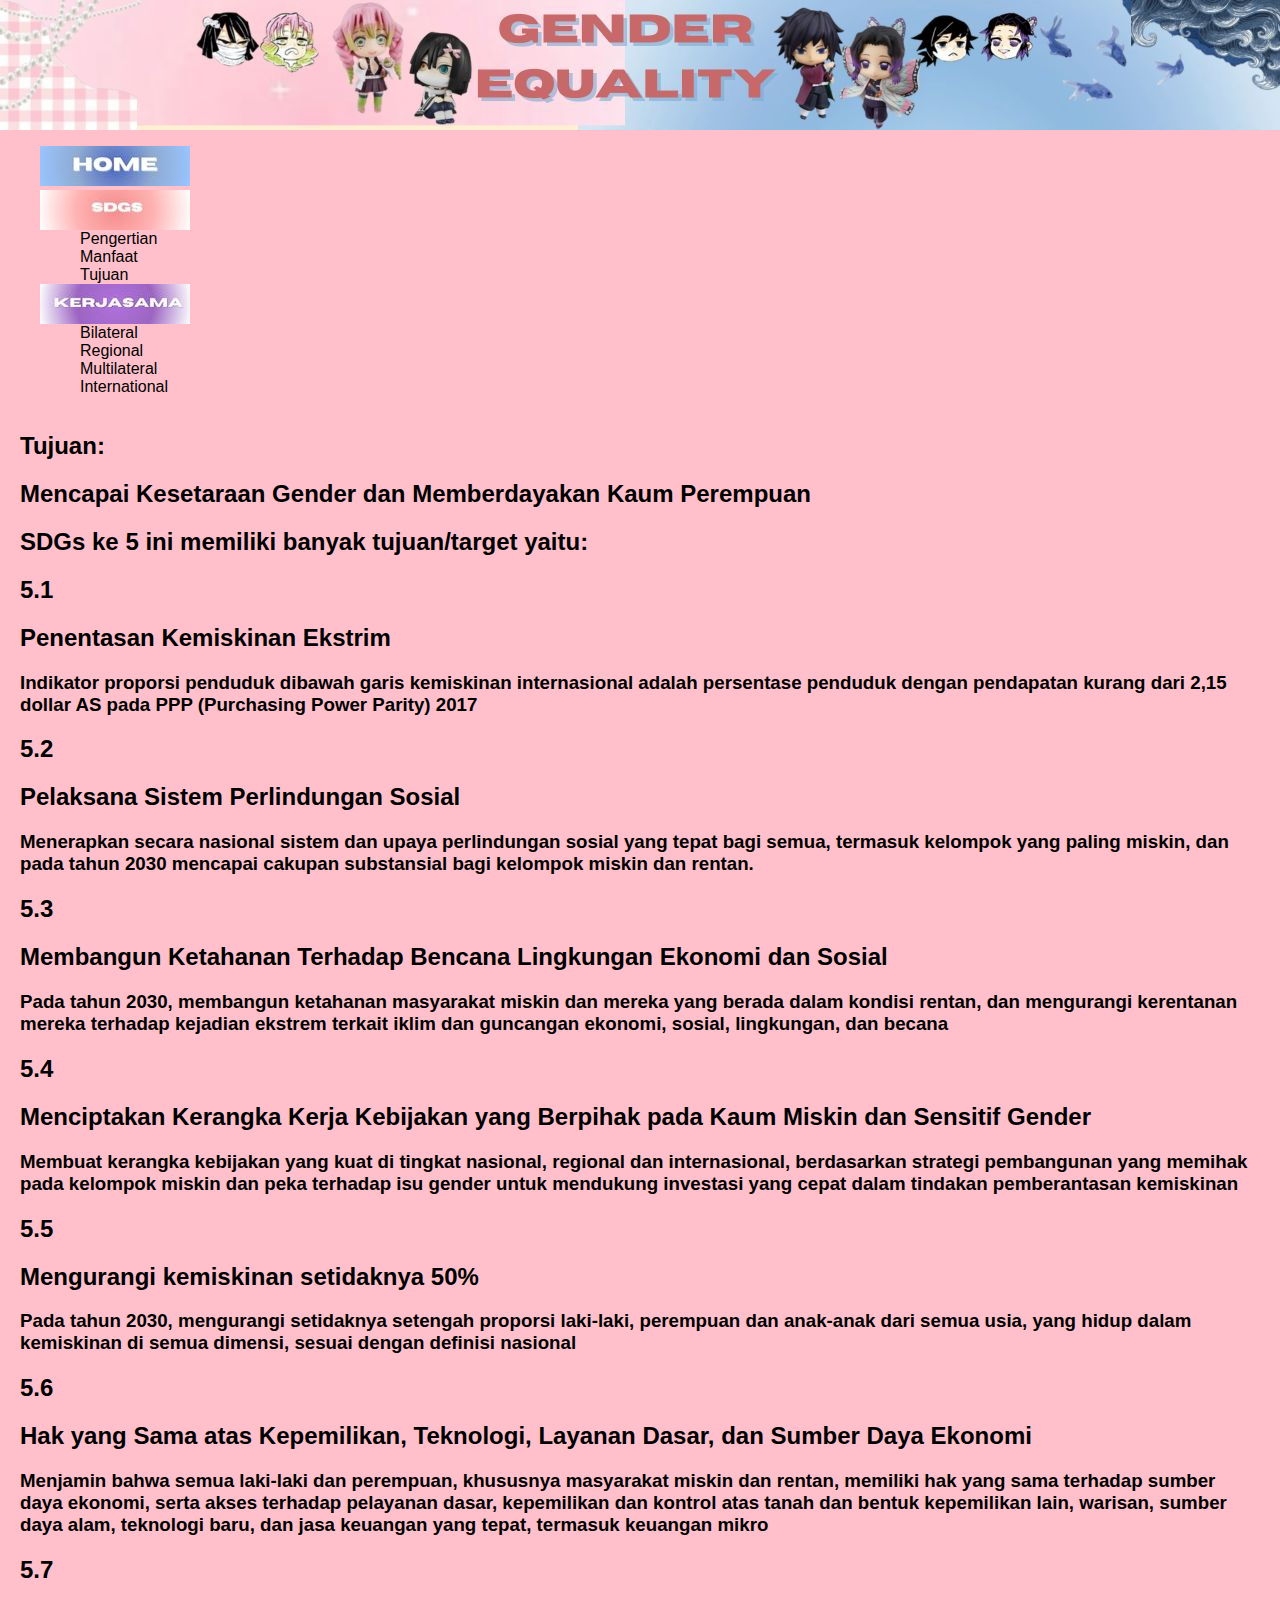
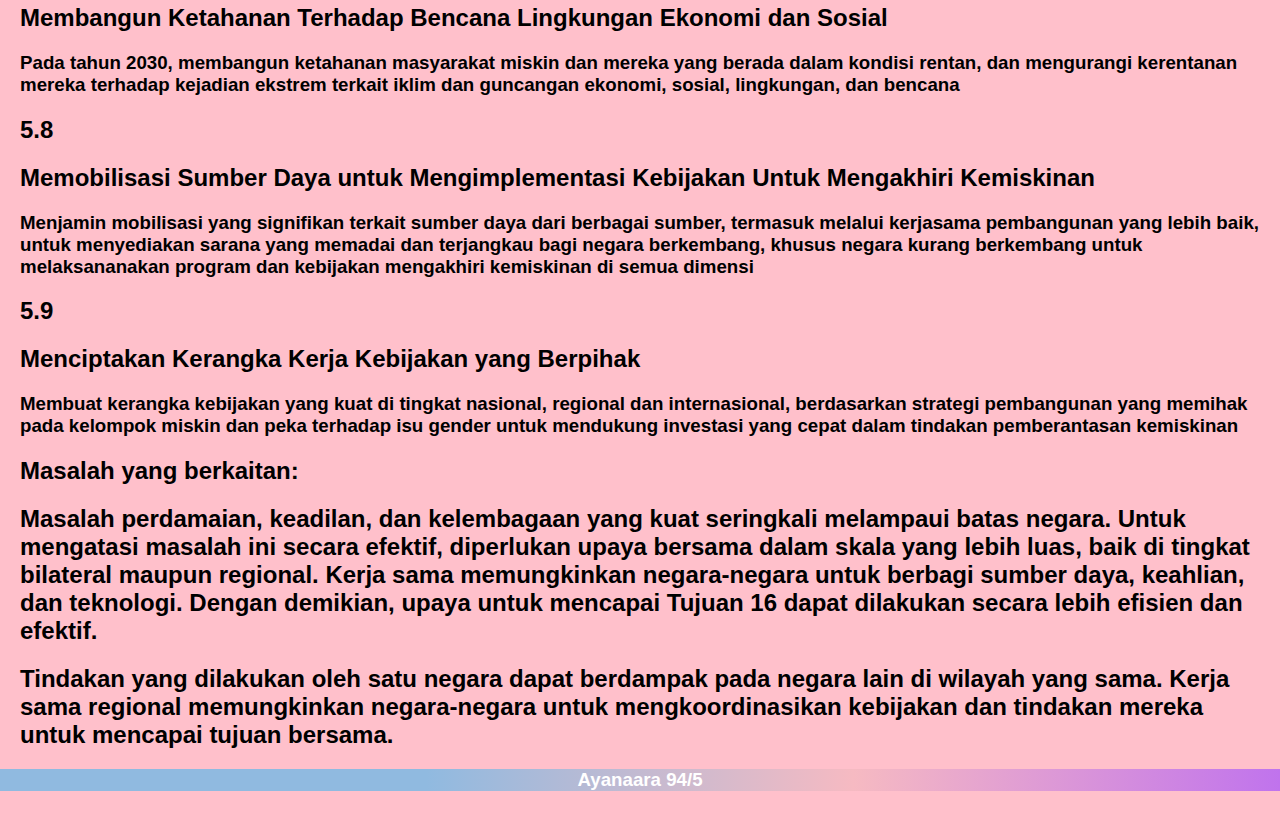
<file: Tujuan SDG.html>
<html>
    <head>
        <title>WEB KOLABORASI</title>
        <link rel="stylesheet" href="CSS SDG 1.css">
    </head>
    <body>
        <!-- Header berbentuk image -->
        <div class="header">
            <img src="GEHeader.jpg" alt="Gender_Equality" class="himg">
        </div>

        <div class="topnav">
            <ul>
                <li><a href="index.html"><img src="1.jpg" alt=""></a></li>
                
                <li>
                    <a href="#"><img src="2.jpg" alt=""></a>
                    <ul class="dropdown">
                        <li><a href="Pengertian SDG.html">Pengertian</a></li>
                        <li><a href="Manfaat SDG.html">Manfaat</a></li>
                        <li><a href="Tujuan SDG.html">Tujuan</a></li>
                    </ul>
                <li>
                    <a href="#"><img src="3.jpg" alt=""></a>
                    <ul class="dropdown">
                        <li><a href="KS Bilat.html">Bilateral</a></li>
                        <li><a href="KS Regi.html">Regional</a></li>
                        <li><a href="KS Multi.html">Multilateral</a></li>
                        <li><a href="KS Inter.html">International</a></li>
                    </ul>
                </li>
        </div>
        <!-- Isi Konten -->
         <div class="isi">
                <h2>Tujuan:</h2>
                <h2>Mencapai Kesetaraan Gender dan Memberdayakan Kaum Perempuan</h2>
                <h2>SDGs ke 5 ini memiliki banyak tujuan/target yaitu:</h2>


                <h2>5.1</h2>
                <h2>Penentasan Kemiskinan Ekstrim
                    </h2>
                <h3>
                    Indikator proporsi penduduk dibawah garis kemiskinan internasional adalah persentase penduduk dengan pendapatan kurang dari 2,15 dollar AS pada PPP (Purchasing Power Parity) 2017
                </h3>
                    <h2>5.2</h2>
                <h2>Pelaksana Sistem Perlindungan Sosial              
                    </h2>
                <h3>Menerapkan secara nasional sistem dan upaya perlindungan sosial yang tepat bagi semua, termasuk kelompok yang paling miskin, dan pada tahun 2030 mencapai cakupan substansial bagi kelompok miskin dan rentan.</h3>
                    <h2>5.3</h2>
                <h2>Membangun Ketahanan Terhadap Bencana Lingkungan Ekonomi dan Sosial   
                    </h2>
                <h3>Pada tahun 2030, membangun ketahanan masyarakat miskin dan mereka yang berada dalam kondisi rentan, dan mengurangi kerentanan mereka terhadap kejadian ekstrem terkait iklim dan guncangan ekonomi, sosial, lingkungan, dan becana</h3>
                    <h2>5.4</h2>
                <h2>Menciptakan Kerangka Kerja Kebijakan yang Berpihak pada Kaum Miskin dan Sensitif Gender
                    </h2>
                <h3>Membuat kerangka kebijakan yang kuat di tingkat nasional, regional dan internasional, berdasarkan strategi pembangunan yang memihak pada kelompok miskin dan peka terhadap isu gender untuk mendukung investasi yang cepat dalam tindakan pemberantasan kemiskinan</h3>
                    <h2>5.5</h2>
                <h2>Mengurangi kemiskinan setidaknya 50%
                    </h2>
                <h3>Pada tahun 2030, mengurangi setidaknya setengah proporsi laki-laki, perempuan dan anak-anak dari semua usia, yang hidup dalam kemiskinan di semua dimensi, sesuai dengan definisi nasional</h3>
                    <h2>5.6</h2>
                <h2>Hak yang Sama atas Kepemilikan, Teknologi, Layanan Dasar, dan Sumber Daya Ekonomi
                    </h2>
                <h3>Menjamin bahwa semua laki-laki dan perempuan, khususnya masyarakat miskin dan rentan, memiliki hak yang sama terhadap sumber daya ekonomi, serta akses terhadap pelayanan dasar, kepemilikan dan kontrol atas tanah dan bentuk kepemilikan lain, warisan, sumber daya alam, teknologi baru, dan jasa keuangan yang tepat, termasuk keuangan mikro</h3>
                    <h2>5.7</h2>
                <h2>Membangun Ketahanan Terhadap Bencana Lingkungan Ekonomi dan Sosial
                    </h2>
                <h3>Pada tahun 2030, membangun ketahanan masyarakat miskin dan mereka yang berada dalam kondisi rentan, dan mengurangi kerentanan mereka terhadap kejadian ekstrem terkait iklim dan guncangan ekonomi, sosial, lingkungan, dan bencana</h3>
                    <h2>5.8</h2>
                <h2>Memobilisasi Sumber Daya untuk Mengimplementasi Kebijakan Untuk Mengakhiri Kemiskinan
                    </h2>
                <h3>Menjamin mobilisasi yang signifikan terkait sumber daya dari berbagai sumber, termasuk melalui kerjasama pembangunan yang lebih baik, untuk menyediakan sarana yang memadai dan terjangkau bagi negara berkembang, khusus negara kurang berkembang untuk melaksananakan program dan kebijakan mengakhiri kemiskinan di semua dimensi</h3>
                    <h2>5.9</h2>
                <h2>Menciptakan Kerangka Kerja Kebijakan yang Berpihak
                    </h2>
                <h3>Membuat kerangka kebijakan yang kuat di tingkat nasional, regional dan internasional, berdasarkan strategi pembangunan yang memihak pada kelompok miskin dan peka terhadap isu gender untuk mendukung investasi yang cepat dalam tindakan pemberantasan kemiskinan</h3>
                <h2>Masalah yang berkaitan:</h2>
                <h2>Masalah perdamaian, keadilan, dan kelembagaan yang kuat seringkali melampaui batas negara. Untuk mengatasi masalah ini secara efektif, diperlukan upaya bersama dalam skala yang lebih luas, baik di tingkat bilateral maupun regional. Kerja sama memungkinkan negara-negara untuk berbagi sumber daya, keahlian, dan teknologi. Dengan demikian, upaya untuk mencapai Tujuan 16 dapat dilakukan secara lebih efisien dan efektif.</h2>
                <h2>Tindakan yang dilakukan oleh satu negara dapat berdampak pada negara lain di wilayah yang sama. Kerja sama regional memungkinkan negara-negara untuk mengkoordinasikan kebijakan dan tindakan mereka untuk mencapai tujuan bersama.</h2>
            </p>
        </div>
    </div   >
         <!-- Footer -->
         <div class="footer">
            <h3>Ayanaara 94/5</h3>
        </div>
    </body>
</html>
</file>
<file: CSS SDG 1.css>
* {
box-sizing: border-box;
}

html {
    height: 100%;
}

body {
margin: 0;
padding: 0;
font-family: 'Segoe UI', Tahoma, Geneva, Verdana, sans-serif;
height: 100%;
background-color: pink;
}

.himg {
    width: 100%;
}

p {
    margin-right: 10px;
}

/* Style the top navigation bar */
.topnav {
    display: flex;
    align-items: center;
    top: 0;
    width: 100%;
    list-style-type: none;
}

.topnav a {
        text-decoration: none;
}
a {
    color: black;
}

ul {
    list-style-type: none;
}

.footer {
    background-image: linear-gradient(to right, rgba(144,186,224),rgba(144,186,224), rgba(246,186,194), rgba(192,115,237));
    color: white;

    left: 0;
    bottom: 0;
    width: 100%;
    text-align: center; 
}

.isi {
    margin: 20 ;
}
</file>
